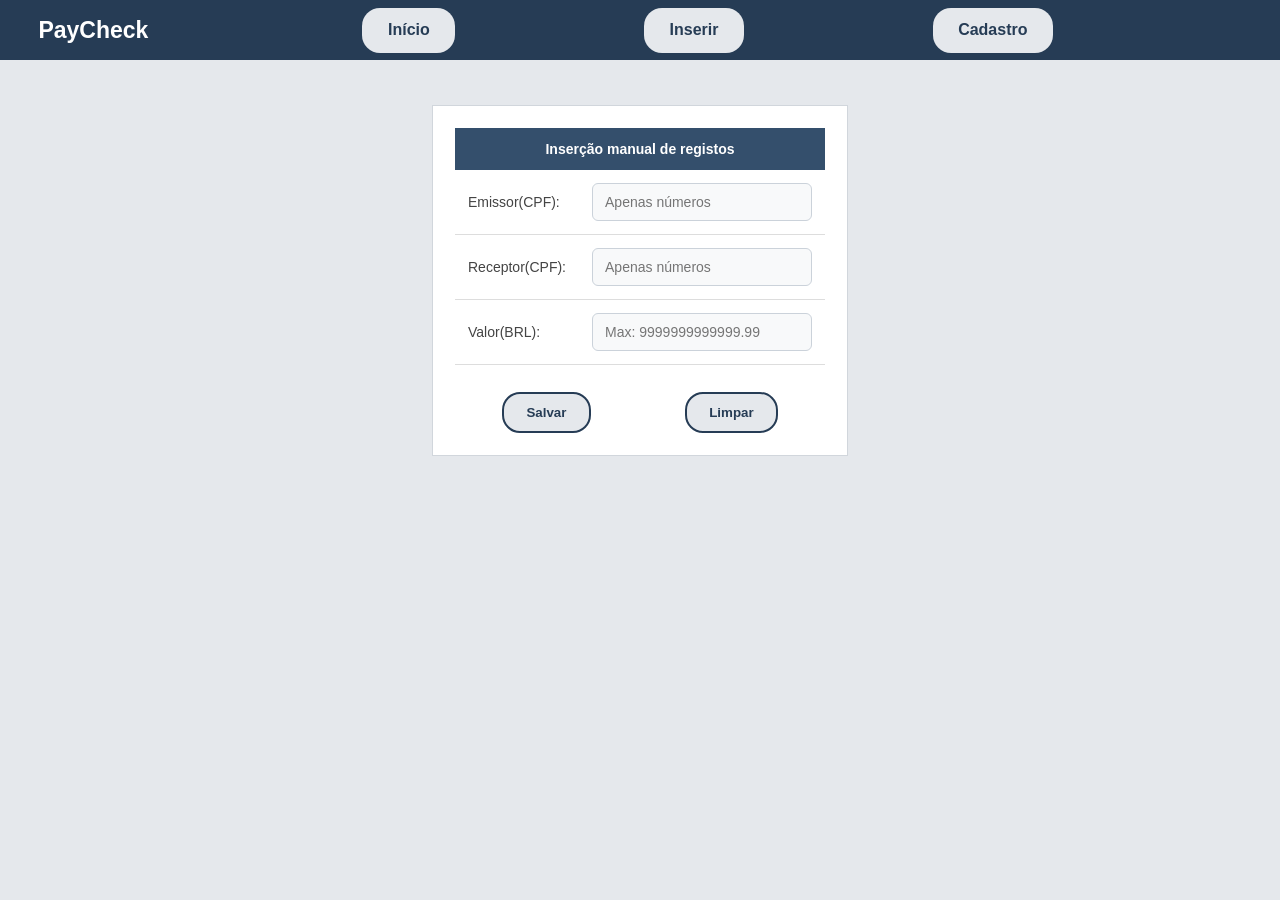
<file: insert.html>
<!DOCTYPE html>
<html lang="pt-BR">
<head>
    <meta charset="UTF-8">
    <meta name="viewport" content="width=device-width, initial-scale=1.0">
    <title>PayCheck</title>
    <link rel="stylesheet" href="style_insert_e_register.css">
</head>
<body>

    <header>
        <div class="logo">PayCheck</div>
        <nav>
            <a href="./">Início</a>
            <a href="./insert.html">Inserir</a>
            <a href="./register_user.html">Cadastro</a>
        </nav>
    </header>

    <main>
        <div class="content">
            <form id="form-transferencia">
                <table class="tabela_insert">
                    <thead>
                        <th colspan="2">Inserção manual de registos</th>
                    </thead>
                    <tbody>
                        <tr>
                            <td><label for="emissor">Emissor(CPF):</label></td>
                            <td><input id="emissor" type="text" required maxlength="11" minlength="11" placeholder="Apenas números"></td>
                        </tr>
                        <tr>
                            <td><label for="receptor">Receptor(CPF):</label></td>
                            <td><input id="receptor" type="text" required maxlength="11" minlength="11" placeholder="Apenas números"></td>
                        </tr>
                        <tr>
                            <td><label for="valor">Valor(BRL):</label></td>
                            <td><input id="valor" type="number" step="0.01" required inputmode="numeric" min="0.01" max="9999999999999.99" placeholder="Max: 9999999999999.99"></td>
                        </tr>
                    </tbody>
                </table>
                <div class="container_botoes">
                    <button type="submit">Salvar</button>
                    <button type="button" onclick="limpar()">Limpar</button>
                </div>
                <script>
                    function limpar(){
                        const formulario = document.getElementById('form-cadastro');
                        formulario.reset()
                    }
                </script>
            </form>
        </div>
    </main>
    <script>
        // Função chamada quando o formulário é enviado
        async function enviarTransferencia(event) {
            // Impede o navegador de recarregar a página ao clicar em Salvar
            event.preventDefault();

            // Lê o que foi digitado em cada campo
            const emissor = document.getElementById("emissor").value;
            const receptor = document.getElementById("receptor").value;
            const valor = document.getElementById("valor").value;

            // Monta o pacote de dados para enviar ao servidor
            const dados = {
                emissor: emissor,
                receptor: receptor,
                valor: valor
            };

            // Envia os dados via POST para a rota /transferencias
            const resposta = await fetch("/transferencias", {
                method: "POST",
                headers: { "Content-Type": "application/json" },
                body: JSON.stringify(dados)
            });

            // Lê a resposta do servidor e mostra na tela
            const mensagem = await resposta.text();
            alert(mensagem);

            // Limpa os campos apenas se o registro foi salvo com sucesso
            if (mensagem === "Salvo!") {
                formulario.reset();
            }
        }

        // Liga a função ao evento de envio do formulário
        const formulario = document.getElementById("form-transferencia");
        formulario.addEventListener("submit", enviarTransferencia);
    </script>
</body>
</html>
</file>
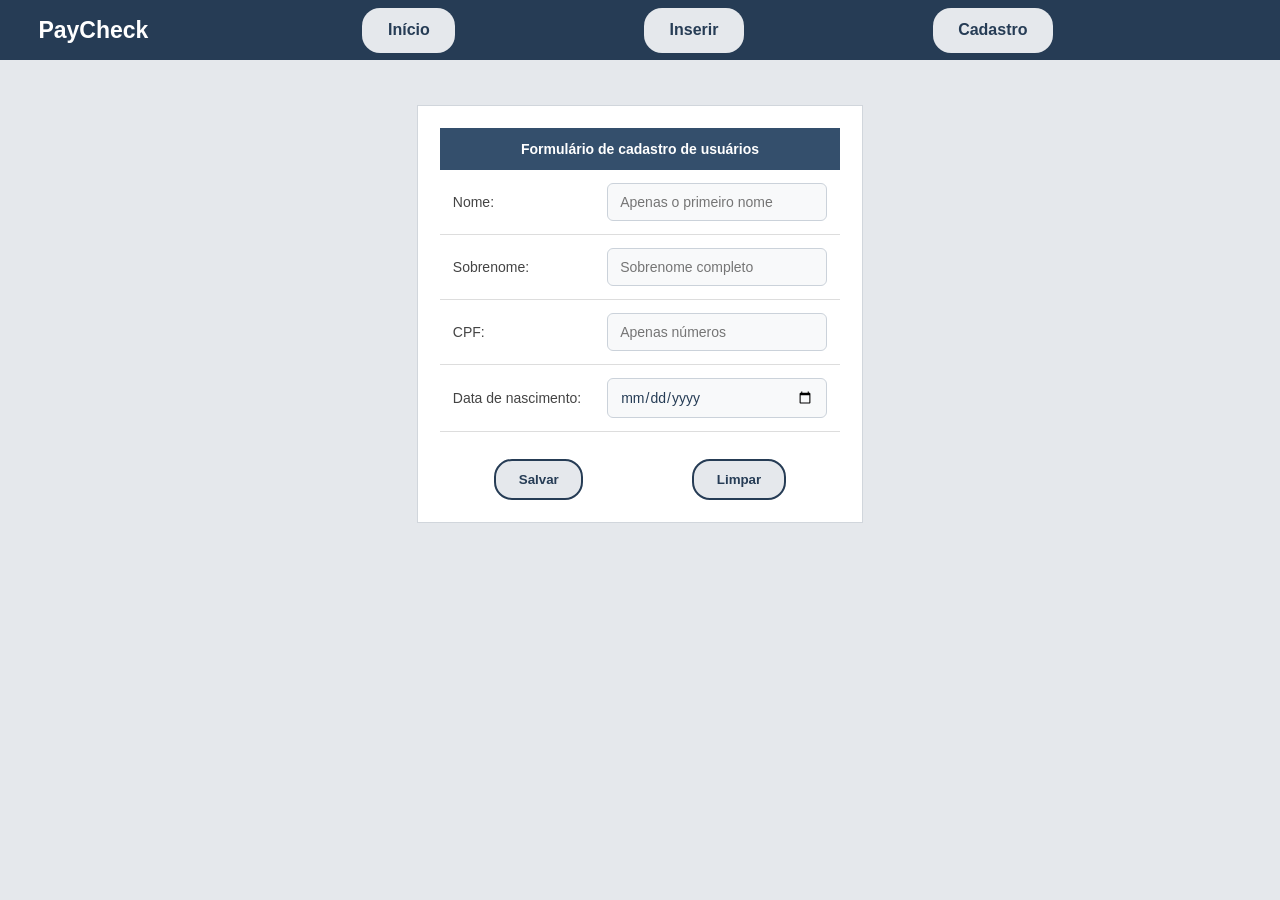
<file: register_user.html>
<!DOCTYPE html>
<html lang="pt-BR">
<head>
    <meta charset="UTF-8">
    <meta name="viewport" content="width=device-width, initial-scale=1.0">
    <title>PayCheck</title>
    <link rel="stylesheet" href="style_insert_e_register.css">
</head>
<body>

    <header>
        <div class="logo">PayCheck</div>
        <nav>
            <a href="./">Início</a>
            <a href="./insert.html">Inserir</a>
            <a href="./register_user.html">Cadastro</a>
        </nav>
    </header>

    <main>
        <div class="content">
           <form id="form-cadastro">
                <table>
                    <thead>
                        <tr>
                            <th colspan="2">Formulário de cadastro de usuários</th>
                        </tr>
                    </thead>
                    <tbody>
                        <tr>
                            <td><label for="nome">Nome:</label></td>
                            <td><input type="text" id="nome" placeholder="Apenas o primeiro nome" maxlength="20" required></td>
                        </tr>
                        <tr>
                            <td><label for="sobrenome">Sobrenome:</label></td>
                            <td><input type="text" id="sobrenome" placeholder="Sobrenome completo" maxlength="40" required></td>
                        </tr>
                        <tr>
                            <td><label for="cpf">CPF:</label></td>
                            <td><input type="text" id="cpf" minlength="11" maxlength="11" placeholder="Apenas números" required></td>
                        </tr>
                        <tr>
                            <td><label for="data_nascimento">Data de nascimento:</label></td>
                            <td><input id="data_nascimento" type="date" required></td>
                        </tr>
                    </tbody>
                </table>
                <div class="container_botoes">
                    <button type="submit">Salvar</button>
                    <button type="button" onclick="limpar()">Limpar</button>
                    <script>
                        function limpar(){
                            const formulario = document.getElementById('form-cadastro');
                            formulario.reset()
                        }
                    </script>
                </div>
           </form>
        </div>
    </main>
    <script>
        async function solicitarCadastro(event) {
            event.preventDefault();

            const nome = document.getElementById('nome').value;
            const sobrenome = document.getElementById('sobrenome').value;
            const cpf = document.getElementById('cpf').value;
            const data_nascimento = document.getElementById('data_nascimento').value;

            const dados = {
                nome:nome,
                sobrenome:sobrenome,
                cpf:cpf,
                data_nascimento:data_nascimento
            }

            const resposta = await fetch ("/cadastro", {
                method: "POST",
                headers: { "Content-Type": "application/json" },
                body: JSON.stringify(dados)
            });

            const mensagem = await resposta.text();
            alert(mensagem);

            // Limpa os campos apenas se o registro foi salvo com sucesso
            if (mensagem === "Cadastro realizado com sucesso!") {
                formulario.reset();
            
            }
        }
        const formulario = document.getElementById("form-cadastro");
        formulario.addEventListener("submit", solicitarCadastro);
    </script>
</body>
</html>
</file>
<file: style_insert_e_register.css>
* {
    margin: 0;
    padding: 0;
    box-sizing: border-box;
}

nav{
    margin-left: 2vw;
    display: flex;
    justify-content: space-evenly;
    width: 100%;
    font-family: Arial, sans-serif;
}

a {
    text-decoration: none;
    padding: 1.5vh 2vw 1.5vh 2vw;
    background-color: #e5e8ec;
    border-radius: 2vh;
    color: #263c55;
    font-weight: bold;
}
a:hover{
    background:#cbced2;
    transition:0.3s; 
    transform:scale(1.075);
}
body {
    font-family: Arial, sans-serif;
    background-color: #e5e8ec;
    color: #333;
}

/* Barra superior */
header {
    width: 100%;
    height: 60px;
    background-color: #263c55;
    display: flex;
    align-items: center;
    padding-left: 3vw;  
    padding-right: 3vw;
}

.logo {
    color: white;
    font-size: 23px;
    font-weight: bold;
}

/* Conteúdo */
main {
    padding: 5vh 3vw 5vh 3vw;
    display: flex;
    justify-content: center;
}

.content {
    display: flex;
    flex-direction: column;
    width: fit-content;
    background-color: #fff;
    padding: calc(1vw + 1vh);
    border: 1px solid #d1d6dc;
}

h2 {
    font-size: 21px;
    font-weight: normal;
    color: #34495e;
    margin-bottom: 2vh;
}

/* Tabela */
table {
    border-collapse: collapse; /*"Gruda" as bordas"*/
    background-color: white;
}

thead {
    background-color: #344f6c;
    color: white;
}

th {
    padding: 13px;
    text-align: left;
    font-size: 14px;
    font-weight: bold;
}

td {
    padding: 13px;
    border-bottom: 1px solid #ddd;
    font-size: 14px;
    color: #444;
}

button {
    text-decoration: none;
    padding: 1.25vh 1.75vw 1.25vh 1.75vw;
    background-color: #e5e8ec;
    border-radius: 2vh;
    color: #263c55;
    font-weight: bold;
    border-style: solid;
    border-color: #263c55;
    margin: 3vh 0 0 0;
}

button:hover{
    background:#cbced2;
    transition:0.3s; 
    transform:scale(1.02);
}

input {
    width: 220px;
    padding: 10px 12px;
    font-family: Arial, sans-serif;
    font-size: 14px;
    color: #263c55;
    background-color: #f8f9fa;
    border: 1px solid #cbd2da;
    border-radius: 6px;
    outline: none;
    transition: 0.2s;
}

input:focus {
    border-color: #344f6c;
    background-color: white;
    box-shadow: 0 0 0 2px rgba(52, 79, 108, 0.12);
}

th{
    text-align: center;
}

.container_botoes{
    display: flex;
    justify-content: space-around;
}
</file>
